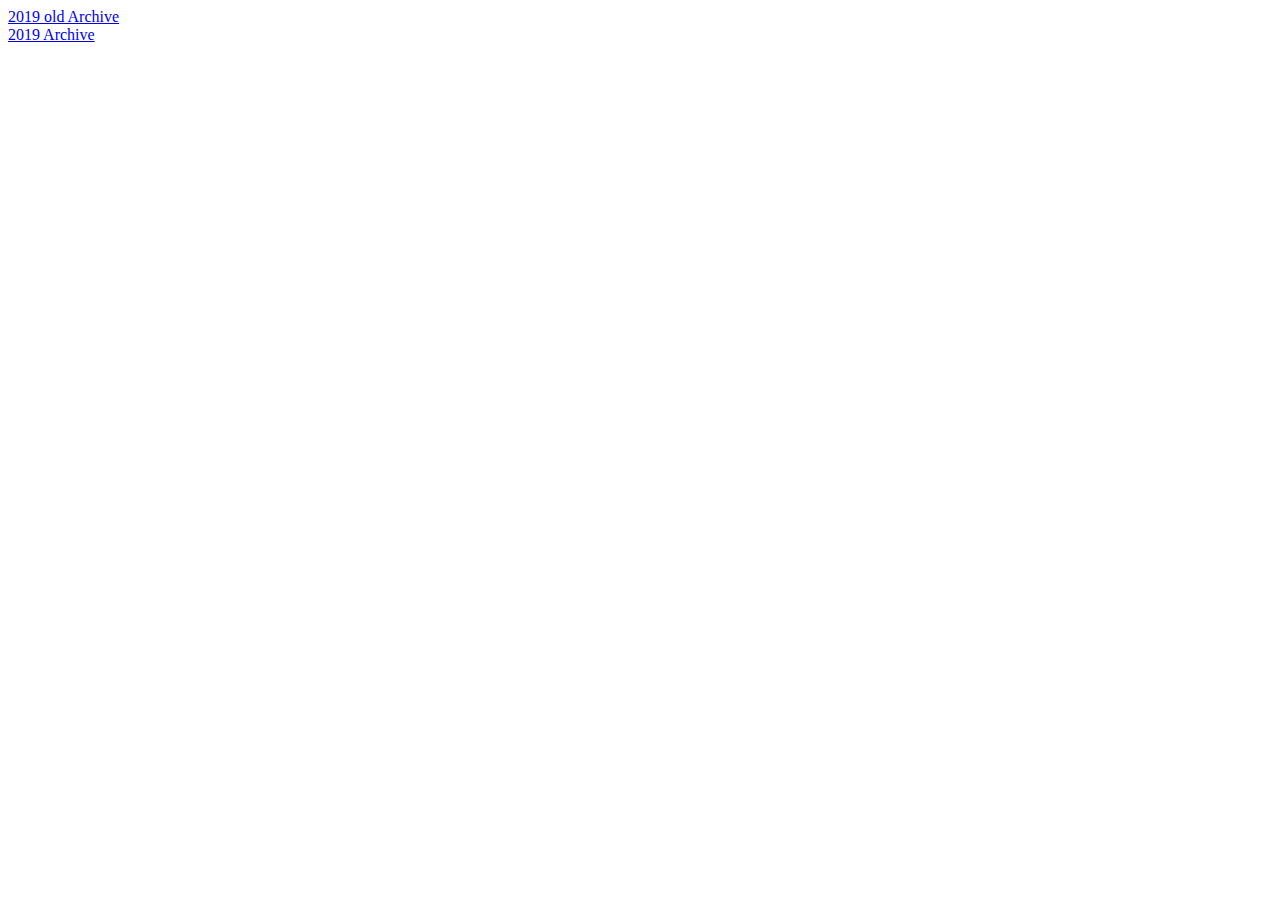
<file: app/templates/my_year.html>
<!DOCTYPE html>
<html lang="en">
<head>
    <meta charset="UTF-8">
    <title>Title</title>
</head>
<body>
<div><a href="/2019.html">2019 old Archive</a> </div>
<div><a href="{ url 'my_year' 2019%}">2019 Archive</a> </div>
</body>
</html>
</file>
